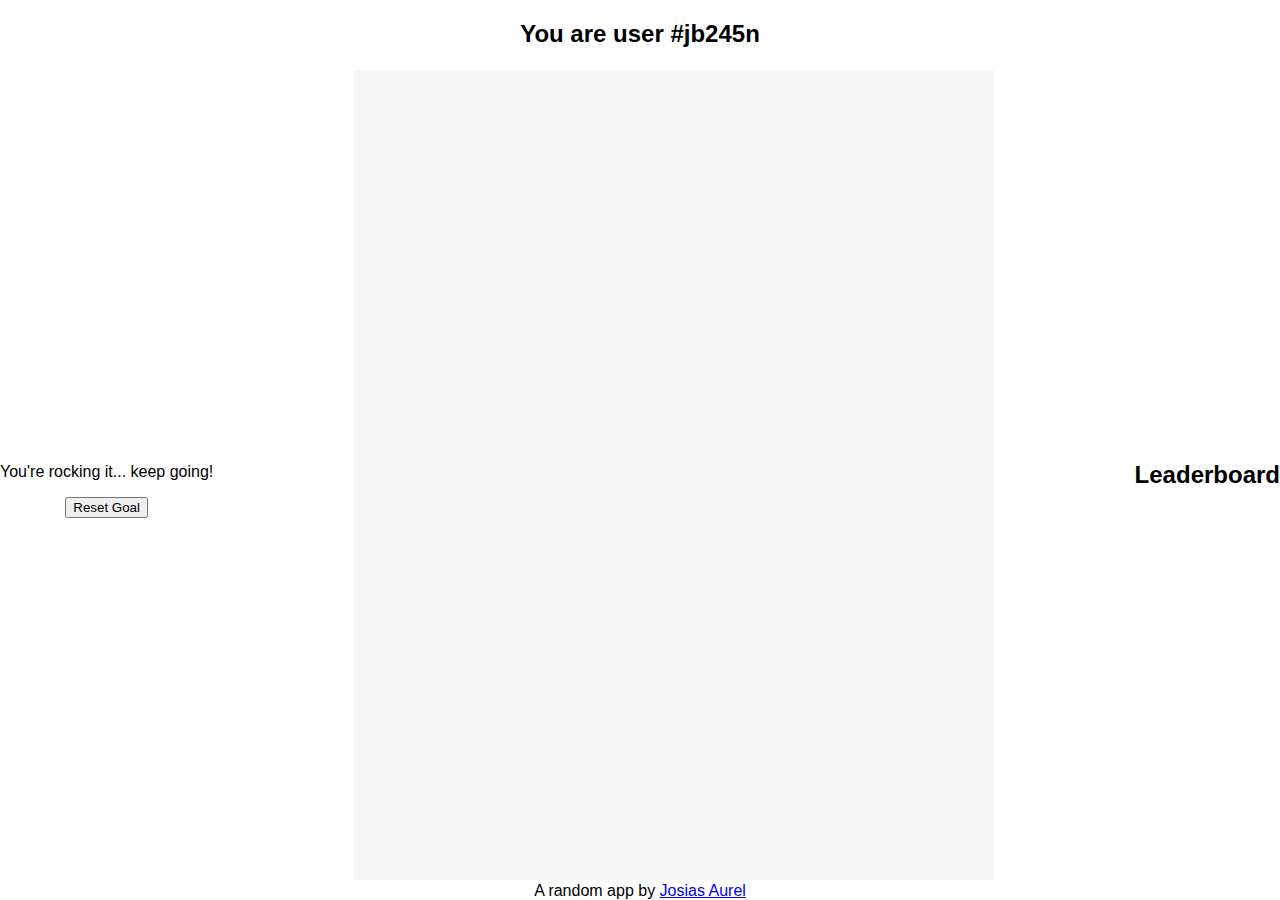
<file: index.html>
<!DOCTYPE html>
<html>
    <head> 
        <title> To Be Done Streak App </title> 
        <link rel="stylesheet" href="/static/app.css" />
    </head>
    <body>
        <header>
            <h2> You are user #jb245n </h2>
        </header>
        <main>
            <div>
                <p id="goal-content"></P>
                <p> You're rocking it... keep going!</p>
                <button id="change-goal">
                    Reset Goal
                </button>
            </div>
            <div id="ticks-counter">

            </div>
            <div>
                <h2> Leaderboard </h2>
            </div>
        </main>
        <footer>
            A random app by <a href="https://twitter.com/JosiasWing"> Josias Aurel </a>
        </footer>
        <script src="/static/app.js" defer> </script>
    </body>
</html>
</file>
<file: static/app.css>
* {
    box-sizing: border-box;
    font-family: sans-serif;
    text-align: center;
}

body {
    margin: 0 auto;
    width: 100vw;
    height: 100vh;
    overflow: hidden;
   display: flex;
   flex-direction: column;
   justify-content: space-between;
}

main {
    width: 100%;
    height: 95%;
    display: flex;
    flex-direction: row;
    justify-content: space-between;
    align-items: center;
}

input[type="checkbox"] {
    transform: scale(2);
    margin: 8px !important;
}

#ticks-counter {
    width: 50%;
    height: 100%;
    max-height: 90vh;
    overflow-y: auto;
    padding: 1em;
    background-color: #f5f5f5ed;
    text-align: start;
}

#goal-content {
    display: flex;
    flex-direction: column;
    justify-content: space-evenly;
    align-items: center;
}

.completed {
    color: white;
    max-width: fit-content;
    padding: 2px;
    background-color: green;
    font-family: monospace;
    text-decoration: underline;
}
</file>
